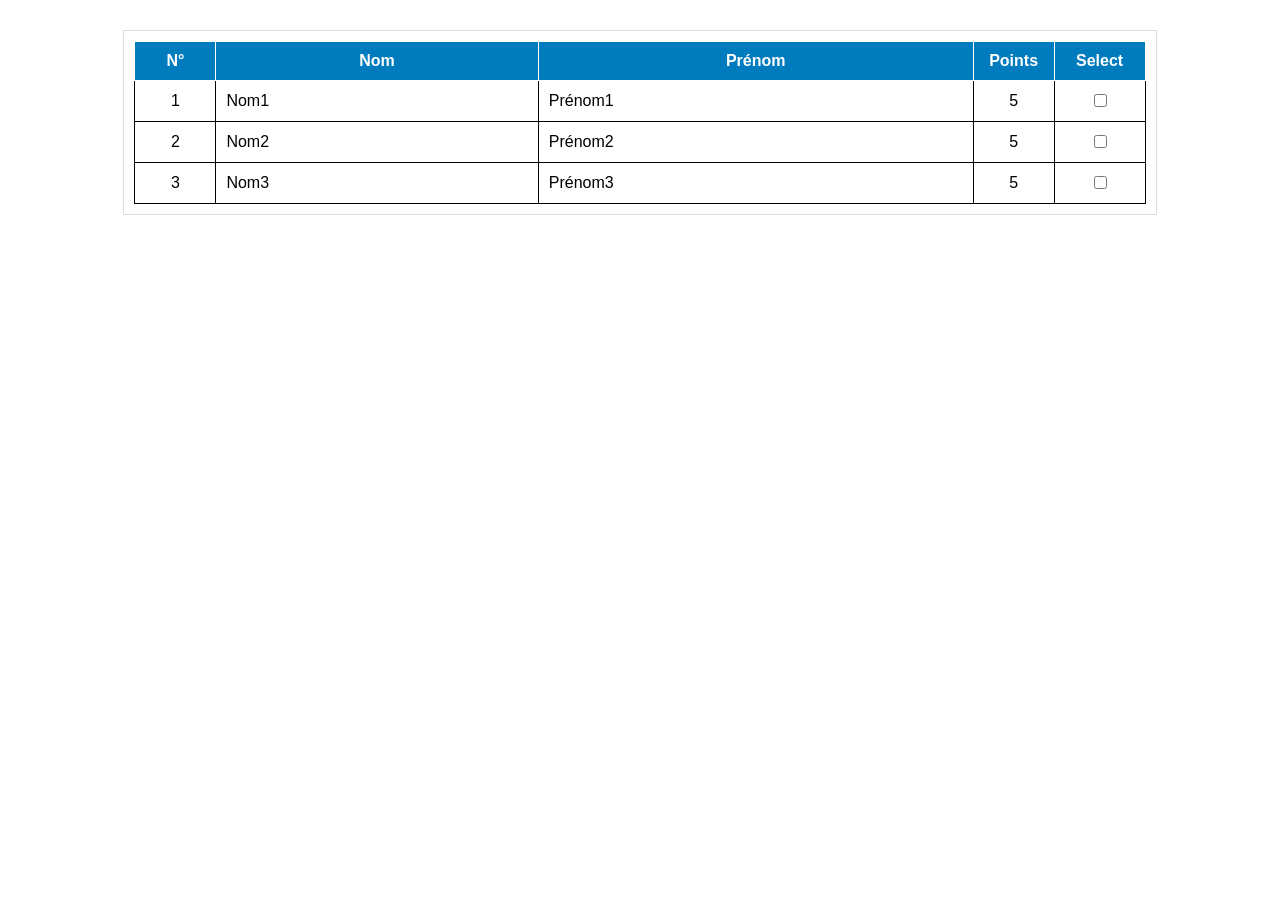
<file: etape1/index.html>
<!DOCTYPE html>
<html lang="fr">
<head>
    <meta charset="UTF-8">
    <title>CRUD-Persons - Etape 1</title>
    <link rel="stylesheet" href="style.css">
</head>
<body>
   
    <div id="table_container">
        <table>
            <tr>
                <th>N°</th><th>Nom</th><th>Prénom</th><th>Points</th><th>Select</th>
            </tr>
            <tr>
                <td class="col_number">1</td>
                <td class="col_text">Nom1</td>
                <td class="col_text">Prénom1</td>
                <td class="col_number">5</td>
                <td class="col_chkbox"><input type="checkbox"/></td>
            </tr>
            <tr>
                <td class="col_number">2</td>
                <td class="col_text">Nom2</td>
                <td class="col_text">Prénom2</td>
                <td class="col_number">5</td>
                <td class="col_chkbox"><input type="checkbox"/></td>
            </tr>
            <tr>
                <td class="col_number">3</td>
                <td class="col_text">Nom3</td>
                <td class="col_text">Prénom3</td>
                <td class="col_number">5</td>
                <td class="col_chkbox"><input type="checkbox"/></td>
            </tr>
        </table>
    </div>
</body>
</html>
</file>
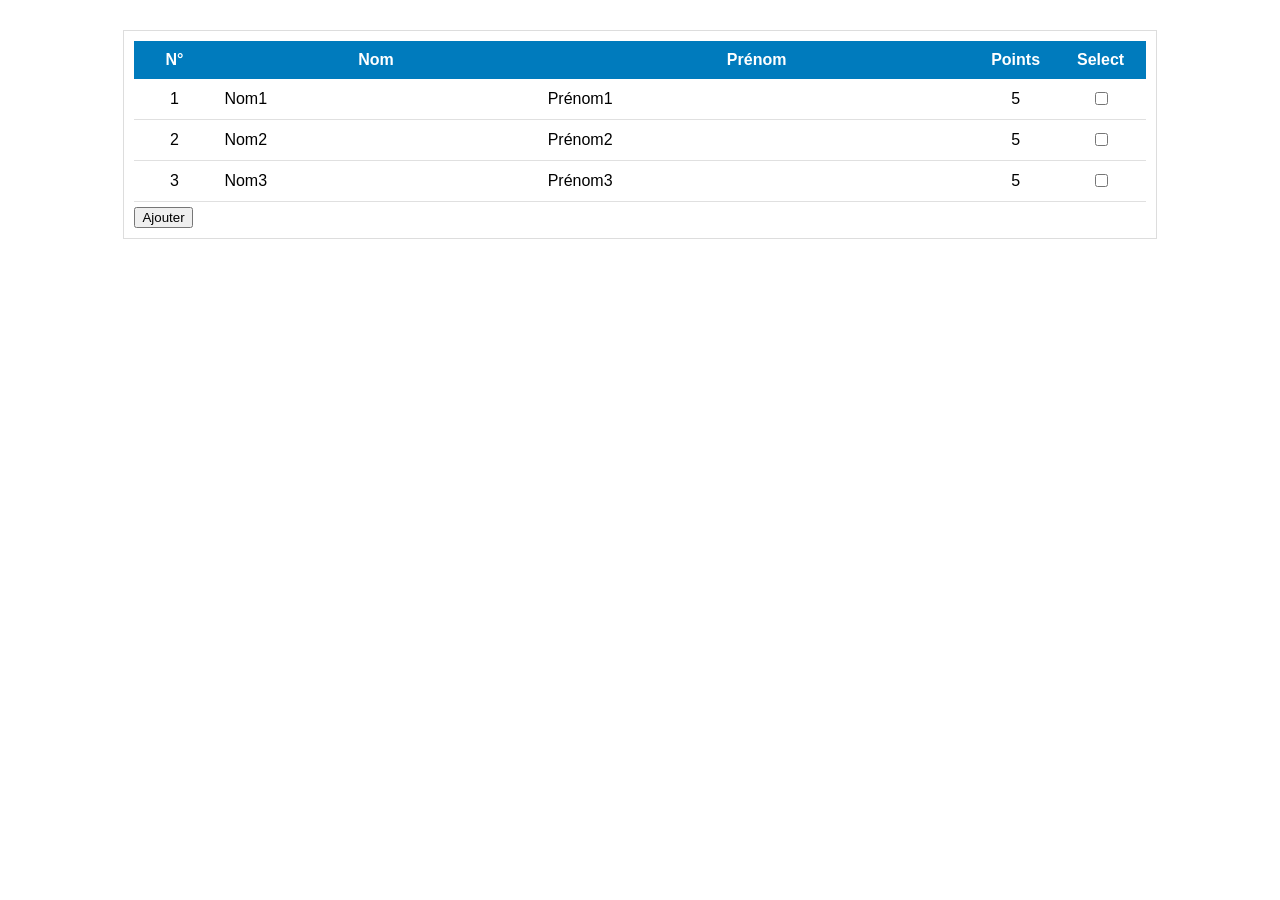
<file: etape2/index.html>
<!DOCTYPE html>
<html lang="fr">
<head>
    <meta charset="UTF-8">
    <title>CRUD-Persons - Etape 2</title>
    <link rel="stylesheet" href="style.css">
    <script src="script.js" defer></script>
     <!-- Fichier JS externe (cours slide 24 : Méthode 3 = fichier JS) ; "defer" = exécution après chargement du DOM (cours slide 27) -->
</head>
<body>
  <!-- Conteneur : tableau centré + police Calibri en premier choix (TP slide 10) -->
    <div id="table_container">
        <table>
            <tr>
                <th>N°</th><th>Nom</th><th>Prénom</th><th>Points</th><th>Select</th>
            </tr>
            <tr>
                <td class="col_number">1</td>
                <td class="col_text">Nom1</td>
                <td class="col_text">Prénom1</td>
                <td class="col_number">5</td>
                <td class="col_chkbox"><input type="checkbox"/></td>
            </tr>
            <tr>
                <td class="col_number">2</td>
                <td class="col_text">Nom2</td>
                <td class="col_text">Prénom2</td>
                <td class="col_number">5</td>
                <td class="col_chkbox"><input type="checkbox"/></td>
            </tr>
            <tr>
                <td class="col_number">3</td>
                <td class="col_text">Nom3</td>
                <td class="col_text">Prénom3</td>
                <td class="col_number">5</td>
                <td class="col_chkbox"><input type="checkbox"/></td>
            </tr>
        </table>
        <button onclick="doInsertRowTable(99, 'nom', 'prenom', 10)">Ajouter</button>
    </div>
</body>
</html>
</file>
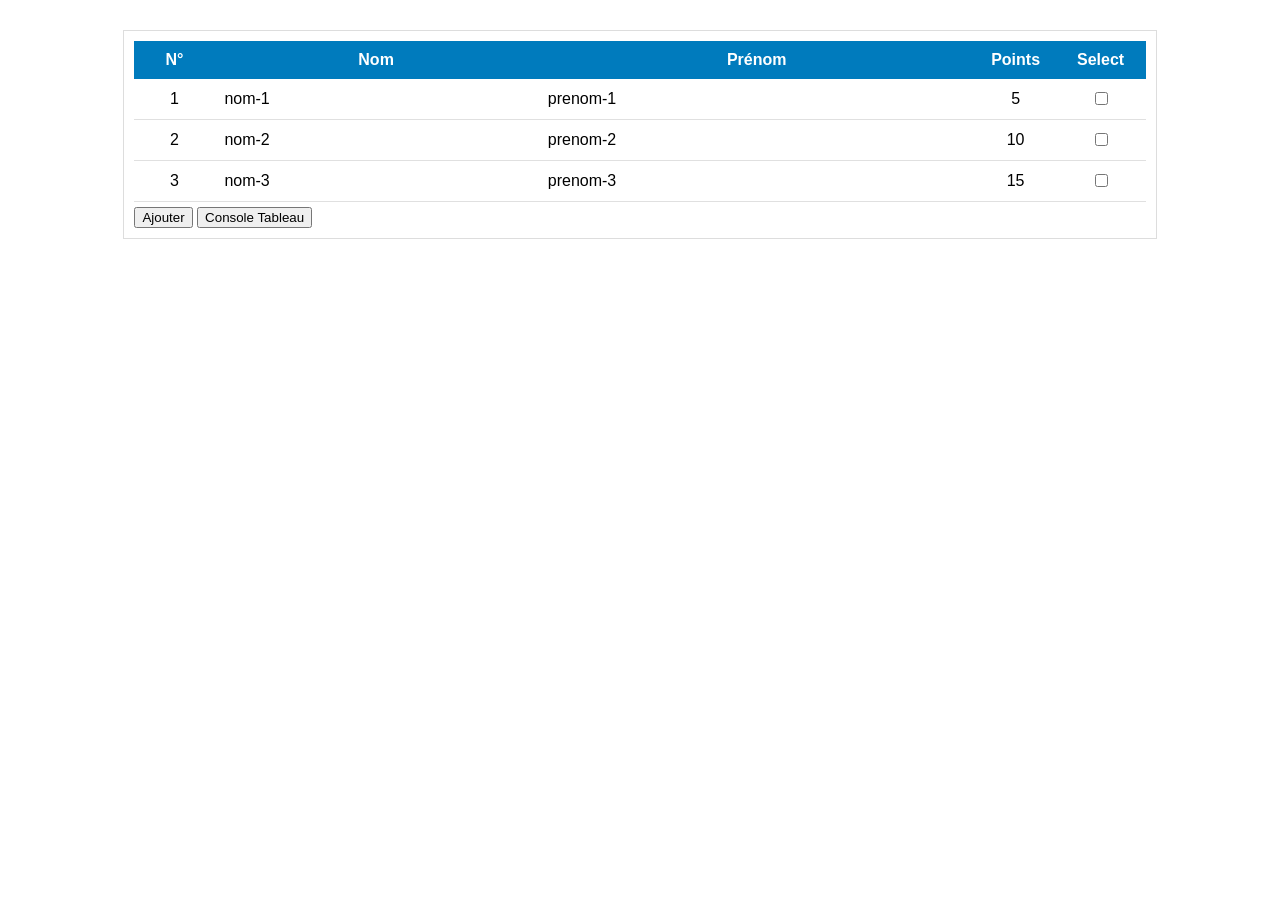
<file: etape3/index.html>
<!DOCTYPE html>
<html lang="fr">
<head>
    <meta charset="UTF-8">
    <title>CRUD-Persons - Etape 3</title>
    <link rel="stylesheet" href="style.css">
    <!-- Fichier JS externe (cours slide 24 : Méthode 3 = fichier JS) ; "defer" = exécution après chargement du DOM (cours slide 27) -->
    <script src="script.js" defer></script>
</head>
<body>
    <!-- Conteneur du tableau (id = table_container) : sert à centrer et à fixer la police -->
    <div id="table_container">
        <table>
            <tr>
                <th>N°</th><th>Nom</th><th>Prénom</th><th>Points</th><th>Select</th>
            </tr>
        </table>
        <!-- Au clic (onclick, cours slide 129) : exécute doInsert (qui utilise le compteur de lignes) -->
        <button onclick="doInsert('nom', 'prenom', 10)">Ajouter</button>
        <!-- Au clic (onclick, cours slide 129) : affiche le tableau persons dans la console (cours slide 33) -->
        <button onclick="consoleTableau()">Console Tableau</button>
    </div>
</body>
</html>
</file>
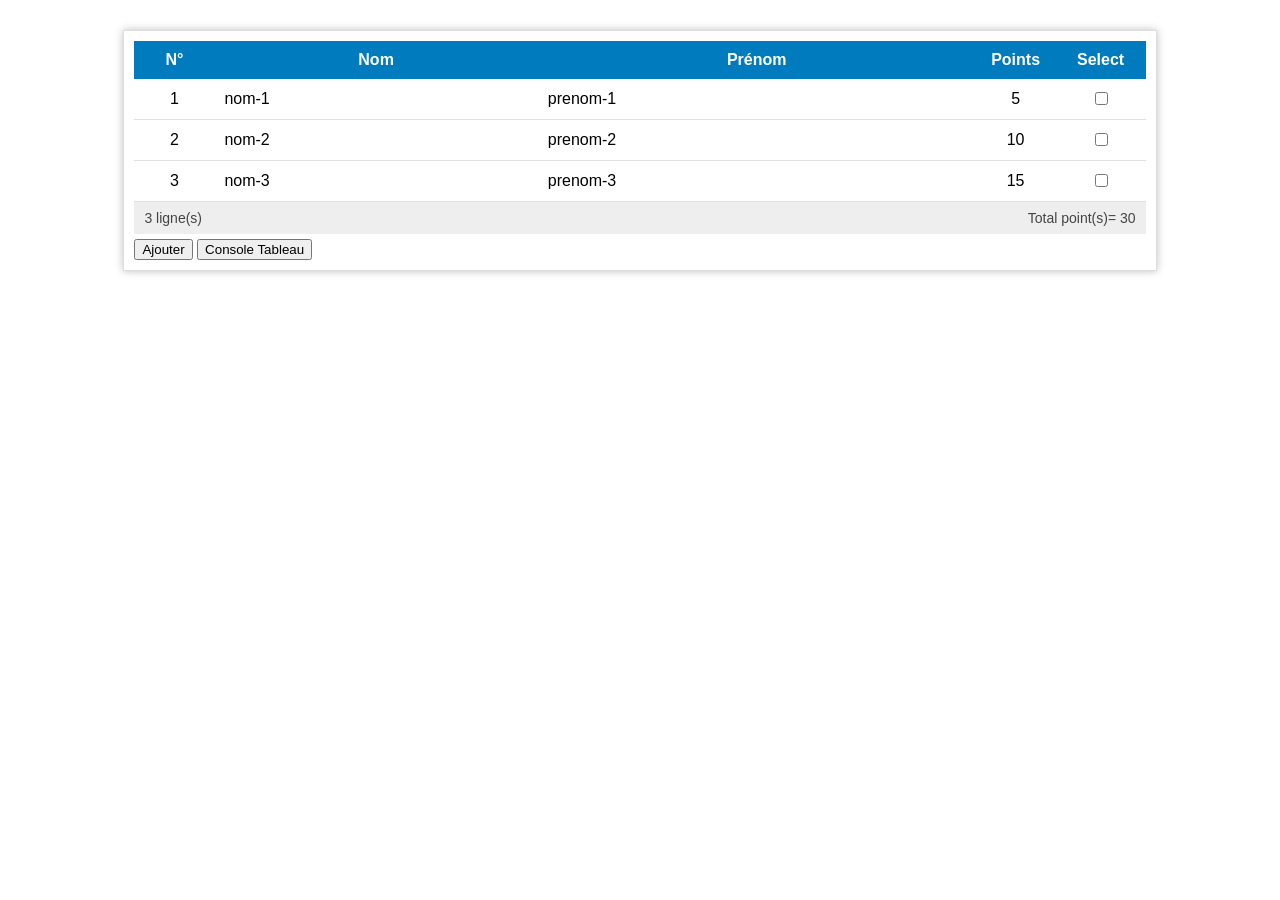
<file: etape4/index.html>
<!DOCTYPE html>
<html lang="fr">
<head>
    <meta charset="UTF-8">
    <title>CRUD-Persons - Etape 4</title>
    <link rel="stylesheet" href="style.css">
    <!-- Fichier JS externe (cours slide 24 : Méthode 3 = fichier JS) ; "defer" = exécution après chargement du DOM (cours slide 27) -->
    <script src="script.js" defer></script>
</head>
<body>
    <!-- Conteneur du tableau (id = table_container) : sert à centrer et à fixer la police -->
    <div id="table_container">
        <table>
            <tr>
                <th>N°</th><th>Nom</th><th>Prénom</th><th>Points</th><th>Select</th>
            </tr>
        </table>
        <!-- Espace résumé (id container_summary) : p1 = nombre de lignes, p3 = total des points -->
        <div id="container_summary">
            <p id="p1">0 ligne(s)</p>
            <p id="p2"></p>
            <p id="p3">Total point(s)= 0</p>
        </div>
        <!-- Au clic (onclick, cours slide 129) : exécute doInsert  -->
        <button onclick="doInsert('nom', 'prenom', 10)">Ajouter</button>
        <!-- Au clic (onclick, cours slide 129) : affiche le tableau persons dans la console (cours slide 33) -->
        <button onclick="consoleTableau()">Console Tableau</button>
    </div>
</body>
</html>
</file>
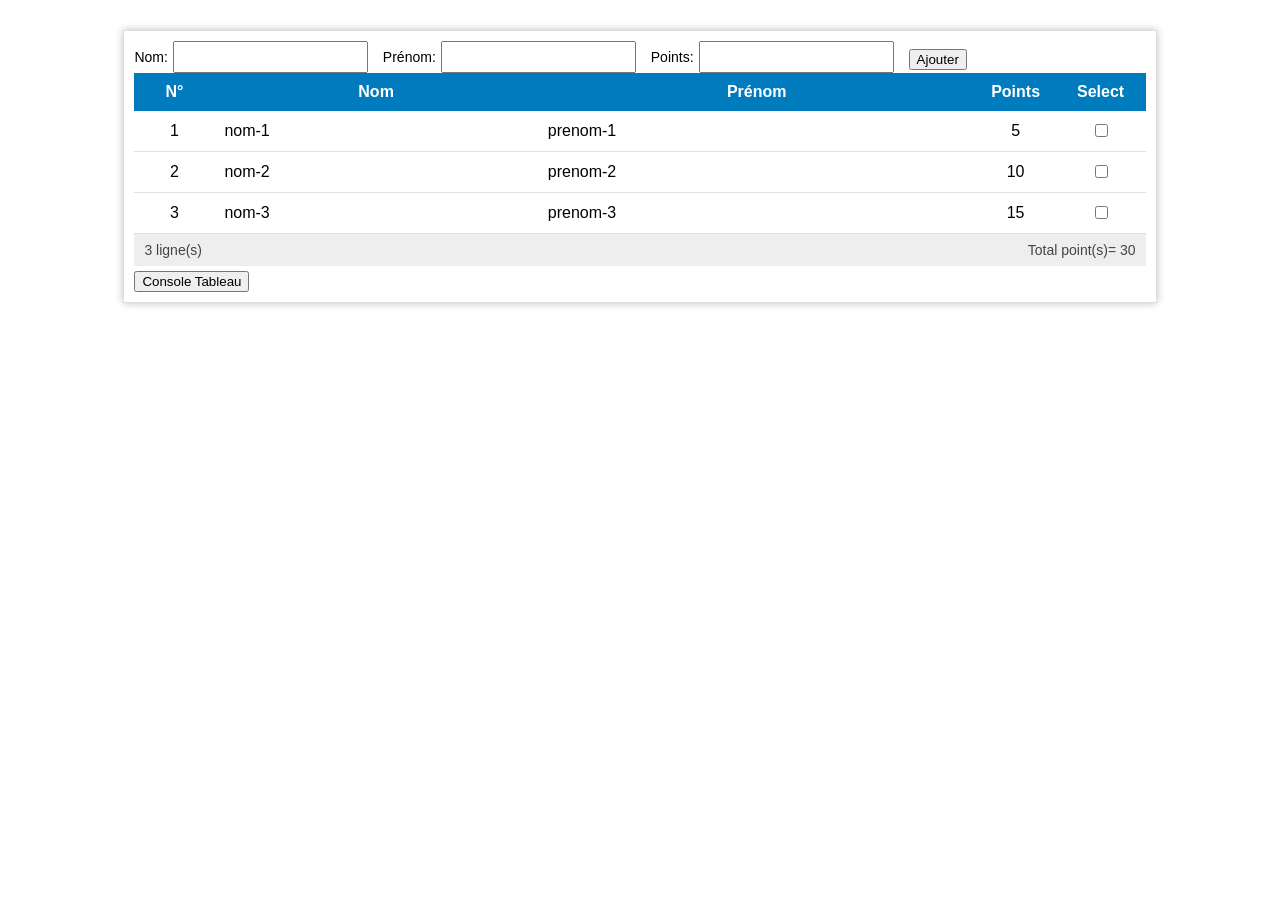
<file: etape5/index.html>
<!DOCTYPE html>
<html lang="fr">
<head>
    <meta charset="UTF-8">
    <title>CRUD-Persons - Etape 5</title>
    <link rel="stylesheet" href="style.css">
    <!-- Fichier JS externe (cours slide 24 : Méthode 3 = fichier JS) ; "defer" = exécution après chargement du DOM (cours slide 27) -->
    <script src="script.js" defer></script>
</head>
<body>
    <!-- Conteneur du tableau (id = table_container) : sert à centrer et à fixer la police -->
    <div id="table_container">
         <!-- conteneur du formulaire (id = form_container) : copied from (slide 48-tp4) -->
     <div id="form_container"> 
         <div class="form_group">
             <label class="form_label">Nom:</label>
             <input type="text" id="form_nom" class="form_field"/>
         </div>
         <div class="form_group">
             <label class="form_label">Prénom:</label>
             <input type="text" id="form_prenom" class="form_field"/>
         </div>
         <div class="form_group">
              <label class="form_label">Points:</label>
              <input type="number" id="form_points" class="form_field"/>
         </div>
         <button onclick="doNewData()">
              Ajouter
         </button>
        </div>


        <table>
            <tr>
                <th>N°</th><th>Nom</th><th>Prénom</th><th>Points</th><th>Select</th>
            </tr>
        </table>

        <!-- Espace résumé (id container_summary) : p1 = nombre de lignes, p3 = total des points -->
        <div id="container_summary">
            <p id="p1">0 ligne(s)</p>
            <p id="p2"></p>
            <p id="p3">Total point(s)= 0</p>
        </div>
       
        <!-- Au clic (onclick, cours slide 129) : affiche le tableau persons dans la console (cours slide 33) -->
        <button onclick="consoleTableau()">Console Tableau</button>
    </div>
</body>
</html>
</file>
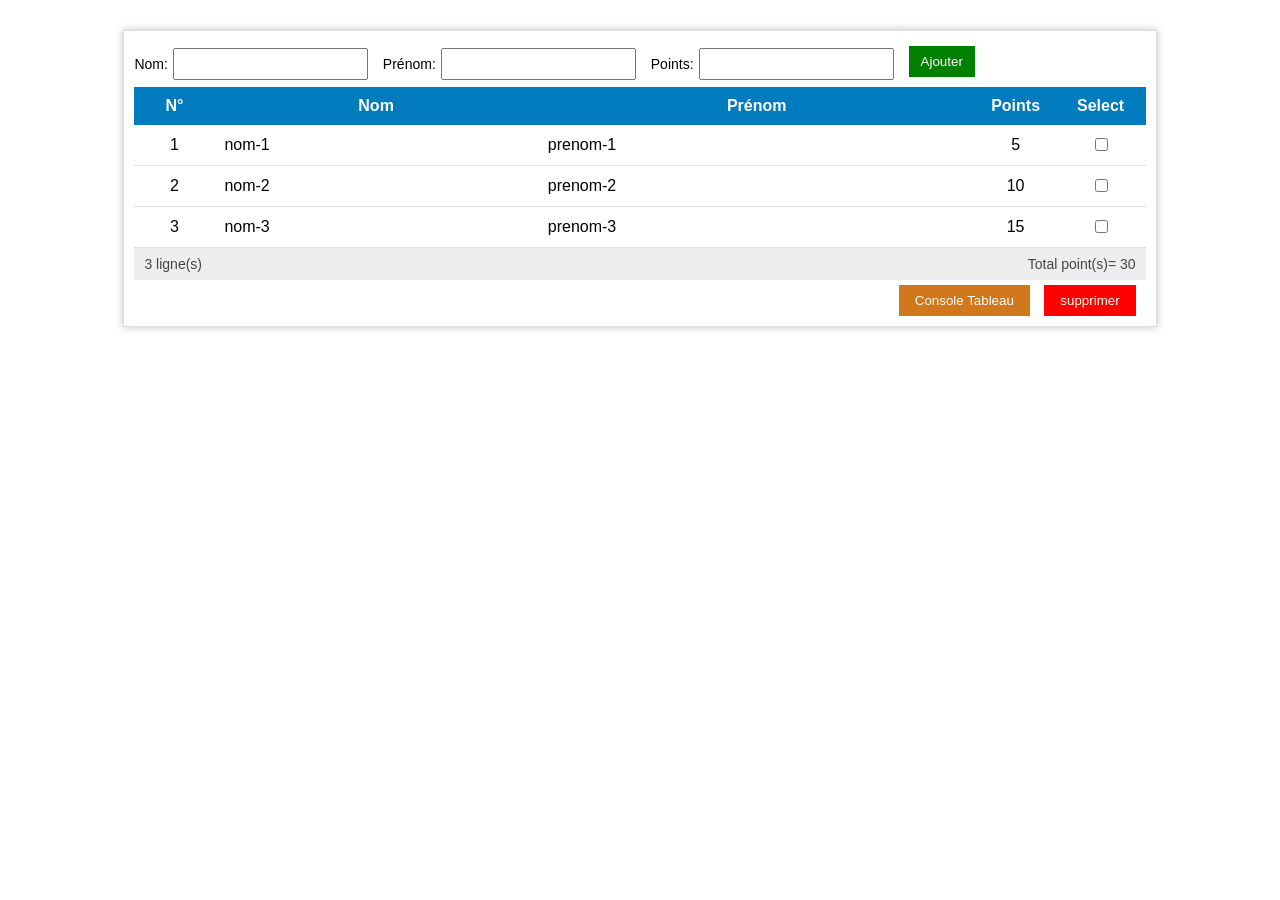
<file: etape6/index.html>
<!DOCTYPE html>
<html lang="fr">
<head>
    <meta charset="UTF-8">
    <title>CRUD-Persons - Etape 6</title>
    <link rel="stylesheet" href="style.css">
    <!-- Fichier JS externe (cours slide 24 : Méthode 3 = fichier JS) ; "defer" = exécution après chargement du DOM (cours slide 27) -->
    <script src="script.js" defer></script>
</head>
<body>
    <!-- Conteneur du tableau (id = table_container) : sert à centrer et à fixer la police -->
    <div id="table_container">
           <!-- conteneur du formulaire (id = form_container) : copied from (slide 48-tp4) -->
     <div id="form_container">
         <div class="form_group">
             <label class="form_label">Nom:</label>
             <input type="text" id="form_nom" class="form_field"/>
         </div>
         <div class="form_group">
             <label class="form_label">Prénom:</label>
             <input type="text" id="form_prenom" class="form_field"/>
         </div>
         <div class="form_group">
              <label class="form_label">Points:</label>
              <input type="number" id="form_points" class="form_field"/>
         </div>
         <button onclick="doNewData()"class="btn_add">
              Ajouter
         </button>
        </div>


        <table>
            <tr>
                <th>N°</th><th>Nom</th><th>Prénom</th><th>Points</th><th>Select</th>
            </tr>
        </table>

        <!-- Espace résumé (id container_summary) : p1 = nombre de lignes, p3 = total des points -->
        <div id="container_summary">
            <p id="p1">0 ligne(s)</p>
            <p id="p2"></p>
            <p id="p3">Total point(s)= 0</p>
        </div>
       

        <div id="container_btn">
        <!-- Au clic (onclick, cours slide 129) : affiche le tableau persons dans la console (cours slide 33) -->
        <button onclick="consoleTableau()" class="btn_consol">Console Tableau</button>

        <!-- Au clic (onclick, cours slide 129) : supprime les lignes sélectionnées (cours slide 33) -->
        <button onclick="deleteRow()" class="btn_del">supprimer</button>
        </div>

    </div>
</body>
</html>
</file>
<file: etape1/style.css>
/* Conteneur : tableau centrÃ© + police Calibri en premier choix (TP slide 10) */
#table_container {
  font-family: Calibri, Arial, sans-serif;
  width: 80%;
  margin: 30px auto;
  padding: 10px;
  border: 1px solid #ddd;
  box-shadow: 0 0 8px rgba(0, 0, 0, 0);
}

table {
  width: 100%;
  border-collapse: collapse;
}

th {
  background-color: #007bbd;
  color: white;
  padding: 10px;
  border: 1px solid white;
}

td {
  padding: 10px;
  border-bottom: 1px solid #e0e0e0;
  border: 1px solid black;
}

.col_number {
  text-align: center;
  width: 60px;
}

.col_text {
  text-align: left;
}

.col_chkbox {
  text-align: center;
  width: 70px;
}

button {
  margin-top: 5px;
  cursor: pointer;
}
</file>
<file: etape2/style.css>
/* Conteneur : tableau centrÃ© + police Calibri en premier choix (TP slide 10) */
#table_container {
  font-family: Calibri, Arial, sans-serif;
  width: 80%;
  margin: 30px auto;
  padding: 10px;
  border: 1px solid #ddd;
  box-shadow: 0 0 8px rgba(0, 0, 0, 0);
}

table {
  width: 100%;
  border-collapse: collapse;
}

th {
  background-color: #007bbd;
  color: white;
  padding: 10px;
}

td {
  padding: 10px;
  border-bottom: 1px solid #e0e0e0;
}

.col_number {
  text-align: center;
  width: 60px;
}

.col_text {
  text-align: left;
}

.col_chkbox {
  text-align: center;
  width: 70px;
}

button {
  margin-top: 5px;
  cursor: pointer;
}
</file>
<file: etape3/style.css>
/* Conteneur : tableau centrÃ© + police Calibri en premier choix (TP slide 10) */
#table_container {
  font-family: Calibri, Arial, sans-serif;
  width: 80%;
  margin: 30px auto;
  padding: 10px;
  border: 1px solid #ddd;
  box-shadow: 0 0 8px rgba(0, 0, 0, 0);
}

table {
  width: 100%;
  border-collapse: collapse;
}

th {
  background-color: #007bbd;
  color: white;
  padding: 10px;
}

td {
  padding: 10px;
  border-bottom: 1px solid #e0e0e0;
}

.col_number {
  text-align: center;
  width: 60px;
}

.col_text {
  text-align: left;
}

.col_chkbox {
  text-align: center;
  width: 70px;
}

button {
  margin-top: 5px;
  cursor: pointer;
}
</file>
<file: etape4/style.css>
/* Conteneur : tableau centré + police Calibri en premier choix (TP slide 10) */
#table_container {
    font-family: Calibri, Arial, sans-serif;
    width: 80%;
    margin: 30px auto;
    padding: 10px;
    border: 1px solid #ddd;
    box-shadow: 0 0 8px rgba(0, 0, 0, 0.25);
}

table {
    width: 100%;
    border-collapse: collapse;
}

th {
    background-color: #007bbd;
    color: white;
    padding: 10px;
}

td {
    padding: 10px;
    border-bottom: 1px solid #e0e0e0;
}

/* Classes de colonnes (TP slide 9) */
.col_number {
    text-align: center;
    width: 60px;
}

.col_text {
    text-align: left;
}

.col_chkbox {
    text-align: center;
    width: 70px;
}

button {
    margin-top: 5px;
    cursor: pointer;
}

/* Espace résumé : fond gris, nombre de lignes à gauche, total à droite (TP slide 34) */
#container_summary {
    display: flex;
    justify-content: space-between;
    background-color: #eeeeee;
    padding: 0 10px;
    font-size: 14px;
    color: #444;
}

#container_summary p {
    margin: 8px 0;
}
</file>
<file: etape5/style.css>
/* Conteneur : tableau centré + police Calibri en premier choix (TP slide 10) */
#table_container {
    font-family: Calibri, Arial, sans-serif;
    width: 80%;
    margin: 30px auto;
    padding: 10px;
    border: 1px solid #ddd;
    box-shadow: 0 0 8px rgba(0, 0, 0, 0.25);
}

table {
    width: 100%;
    border-collapse: collapse;
}

th {
    background-color: #007bbd;
    color: white;
    padding: 10px;
}

td {
    padding: 10px;
    border-bottom: 1px solid #e0e0e0;
}

/* Classes de colonnes (TP slide 9) */
.col_number {
    text-align: center;
    width: 60px;
}

.col_text {
    text-align: left;
}

.col_chkbox {
    text-align: center;
    width: 70px;
}

button {
    margin-top: 5px;
    cursor: pointer;
}

/* Espace résumé : fond gris, nombre de lignes à gauche, total à droite (TP slide 34) */
#container_summary {
    display: flex;
    justify-content: space-between;
    background-color: #eeeeee;
    padding: 0 10px;
    font-size: 14px;
    color: #444;
}

#container_summary p {
    margin: 8px 0;
}

#form_container {
    display: flex;
    align-items: center;
    gap: 15px; 
}

.form_group {
    display: flex;
    align-items: center;
}

.form_label {
    margin-right: 5px;
    padding: 6px 0; 
    font-size: 14px;  
}

.form_field {
    padding: 6px 8px;
    font-size: 14px;
}
</file>
<file: etape6/style.css>
/* Conteneur : tableau centré + police Calibri en premier choix (TP slide 10) */
#table_container {
    font-family: Calibri, Arial, sans-serif;
    width: 80%;
    margin: 30px auto;
    padding: 10px;
    border: 1px solid #ddd;
    box-shadow: 0 0 8px rgba(0, 0, 0, 0.25);
}

table {
    width: 100%;
    border-collapse: collapse;
}

th {
    background-color: #007bbd;
    color: white;
    padding: 10px;
}

td {
    padding: 10px;
    border-bottom: 1px solid #e0e0e0;
}

/* Classes de colonnes (TP slide 9) */
.col_number {
    text-align: center;
    width: 60px;
}

.col_text {
    text-align: left;
}

.col_chkbox {
    text-align: center;
    width: 70px;
}

button {
    margin-top: 5px;
    cursor: pointer;
}

/* Espace résumé : fond gris, nombre de lignes à gauche, total à droite (TP slide 34) */
#container_summary {
    display: flex;
    justify-content: space-between;
    background-color: #eeeeee;
    padding: 0 10px;
    font-size: 14px;
    color: #444;
}

#container_summary p {
    margin: 8px 0;
}
#form_container {
    display: flex;
    align-items: center;
    gap: 15px; 
}

.form_group {
    display: flex;
    align-items: center;
}

.form_label {
    margin-right: 5px;
    padding: 6px 0; 
    font-size: 14px;  
}

.form_field {
    padding: 6px 8px; 
    font-size: 14px;
}

button {
    padding: 6px 12px;
}
#container_btn {

    text-align: right;
    .btn_consol {
        background-color: #d1771cfe;
        color: white;
        border: none;
        padding: 8px 16px;
        margin-right: 10px;
        cursor: pointer;

         
    }
    .btn_del {
        background-color: red;
        color: white;
        border: none;
        padding: 8px 16px;
        margin-right: 10px;
        cursor: pointer;
    }
     
}
.btn_add {
        background-color: green;
        color: white;
        border: none;
        padding: 8px 12px;
        margin-right: 10px;
        margin-bottom: 10px;
        cursor: pointer;
    }
</file>
